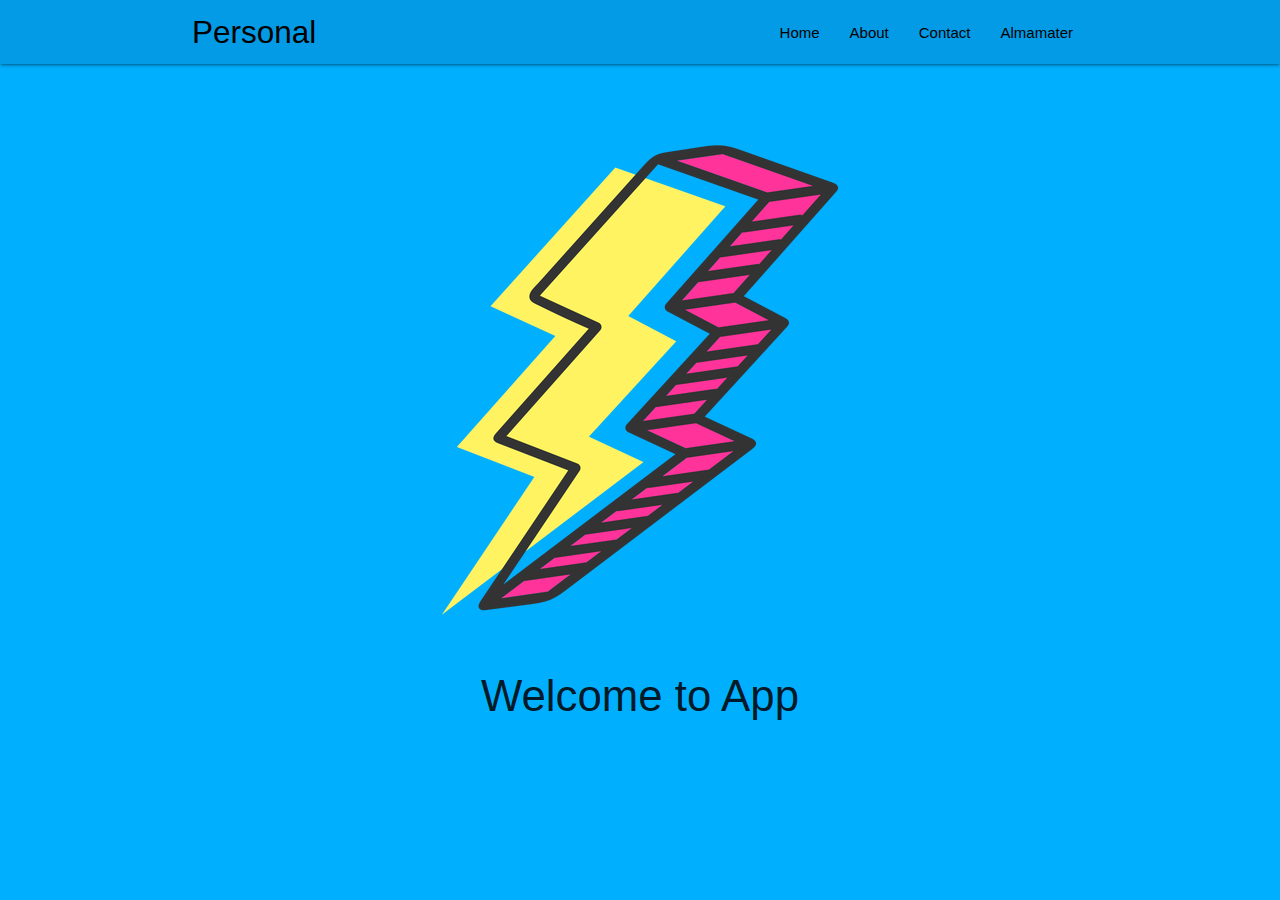
<file: index.html>
<!DOCTYPE html>
<html lang="en">
<head>
  <meta charset="UTF-8"/>
  <title>Personal Profile</title>
  <meta name="description" content="Personal Profile"/>
  <meta name="viewport" content="width=device-width, initial-scale=1">
  <link rel="stylesheet" href="css/materialize.min.css">
  <link rel="stylesheet" href="css/style.css">
  <link rel="manifest" href="./manifest.json">
  <meta name="theme-color" content="#039be5"/>
</head>
<body class="light-blue accent-3">
  <!-- Navigasi -->
  <nav class="light-blue darken-1" role="navigation">
    <div class="nav-wrapper container">
      <a href="#" class="brand-logo black-text" id="logo-container">Personal</a>
      <a href="#" class="sidenav-trigger black-text two" data-target="nav-mobile">☰</a>
      
      <ul class="topnav right hide-on-med-and-down"></ul>
      <ul class="sidenav" id="nav-mobile"></ul>
    </div>
  </nav>
  <!-- Akhir Navigasi -->
  <div class="container" id="body-content"></div>
  <script src="js/materialize.min.js"></script>
  <script src="js/nav.js"></script>
  <script>
    //REGISTER SERVICE WORKER
    if ("serviceWorker" in navigator) {
      window.addEventListener("load", function() {
        navigator.serviceWorker
          .register("./service-worker.js")
          .then(function() {
            console.log("Pendaftaran ServiceWorker berhasil");
          })
          .catch(function() {
            console.log("Pendaftaran ServiceWorker gagal");
          });
      });
    } else {
      console.log("ServiceWorker belum didukung browser ini.");
    }
  </script>
</body>
</html>
</file>
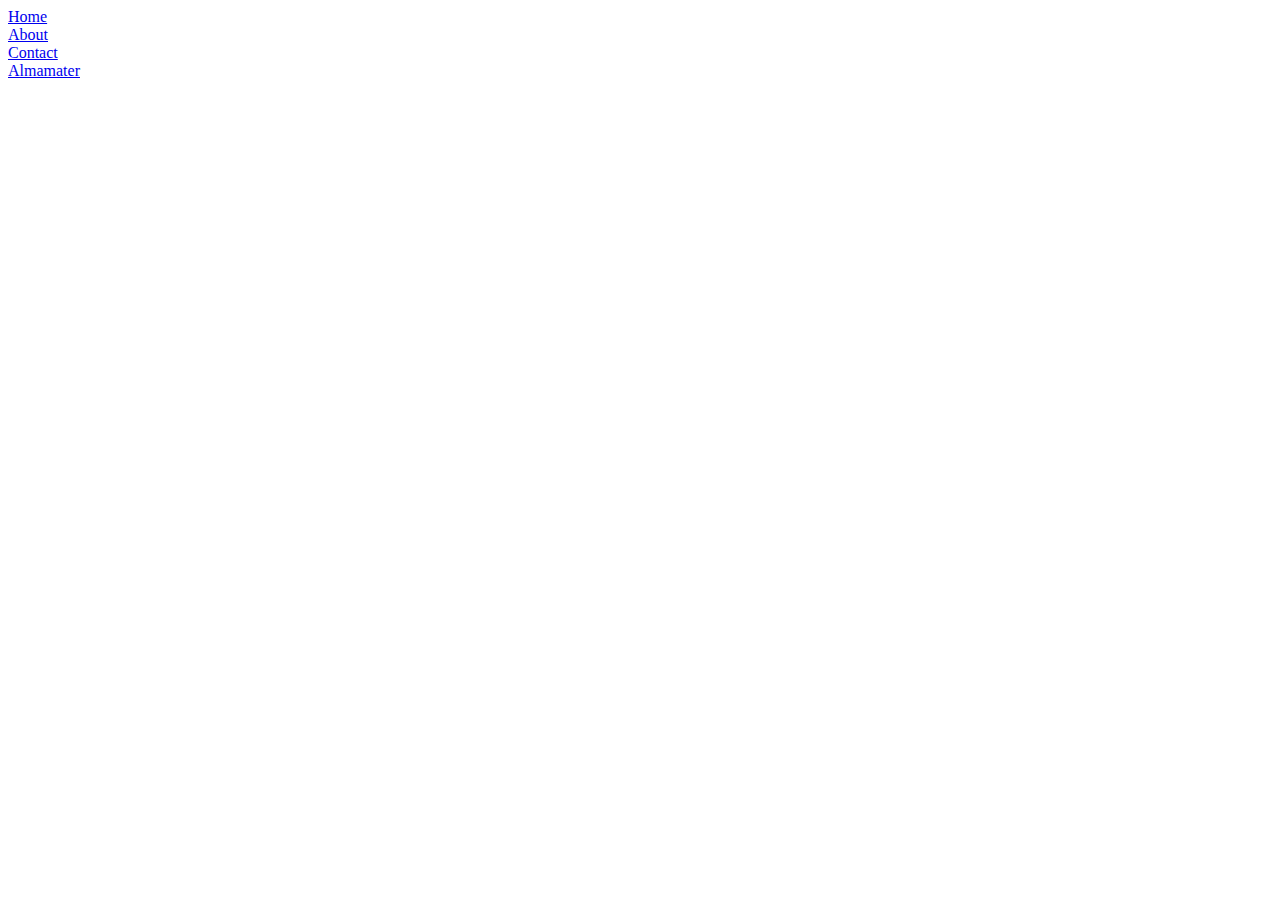
<file: nav.html>
<!DOCTYPE html>
<html lang="en">
<head>
  <meta charset="UTF-8">
  <meta name="viewport" content="width=device-width, initial-scale=1.0">
  <title>Document</title>
</head>
<body>
  <li><a class="waves-effect" href="#home">Home</a></li>
  <li><a class="waves-effect" href="#about">About</a></li>
  <li><a class="waves-effect" href="#contact">Contact</a></li>
  <li><a class="waves-effect" href="#almamater">Almamater</a></li>
</body>
</html>
</file>
<file: css/style.css>
@media only screen and (max-width: 600px) {
  #logo-container {
    text-align: center;
  }
}
.bold {
  font-weight: 700;
}

ul.topnav li a {
  color: black !important;
}

.two {
  font-size: 2em;
}
</file>
